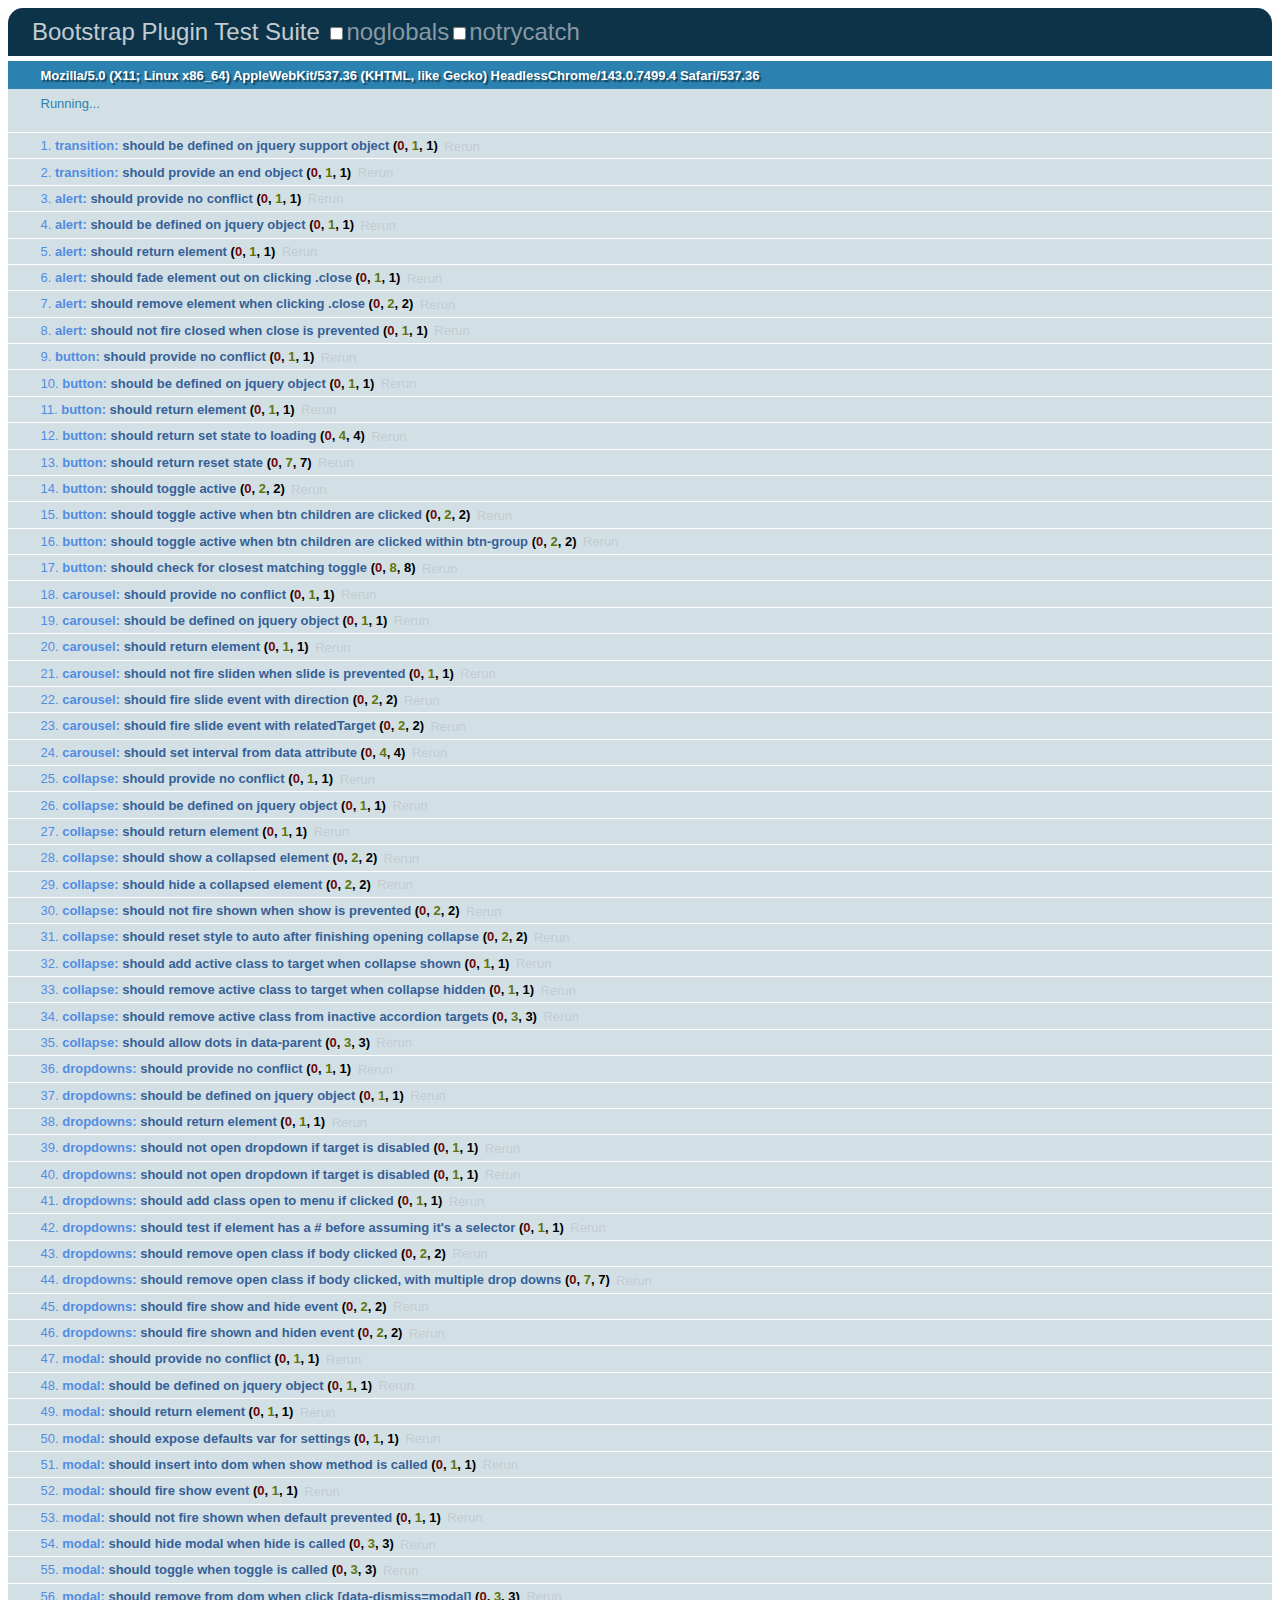
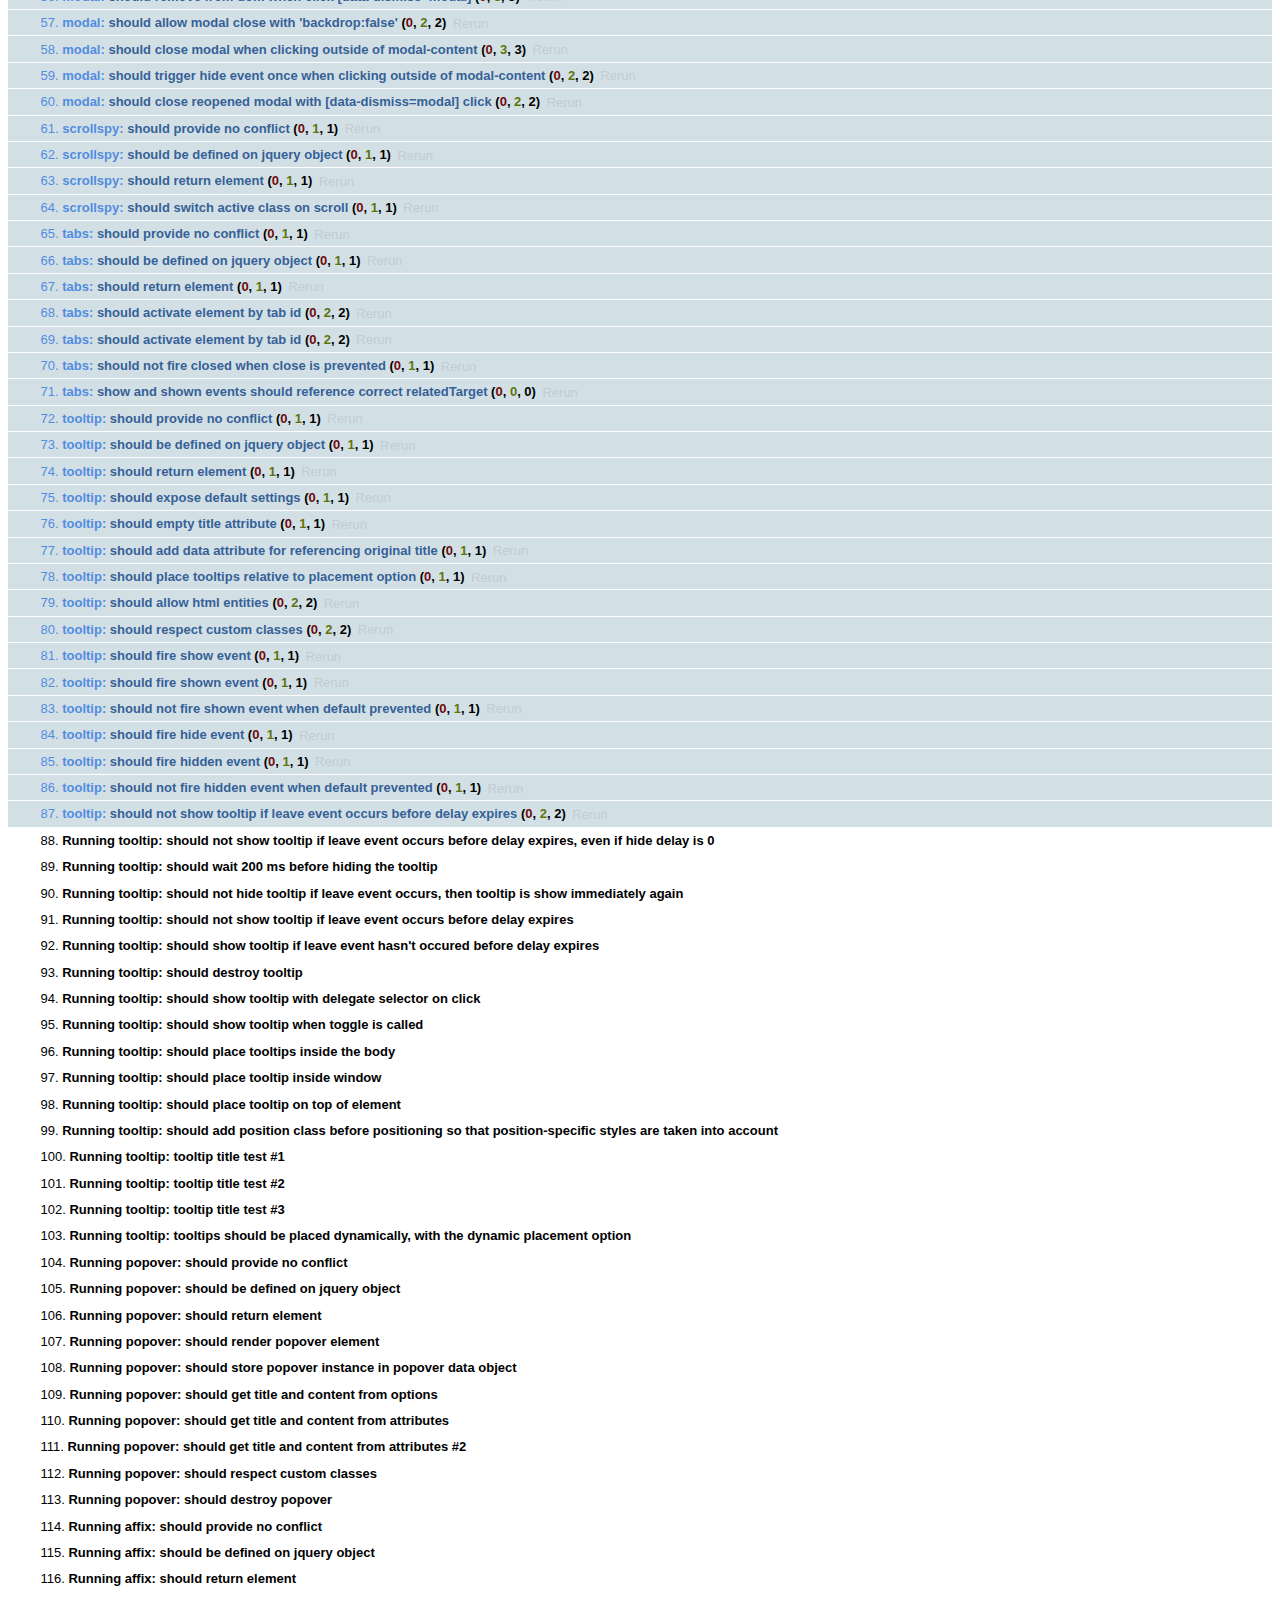
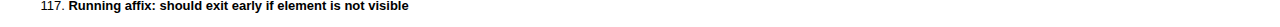
<file: src/main/webapp/js/tests/index.html>
<!DOCTYPE HTML>
<html>
<head>
  <title>Bootstrap Plugin Test Suite</title>

  <!-- jquery -->
  <!--<script src="http://code.jquery.com/jquery-1.7.min.js"></script>-->
  <script src="vendor/jquery.js"></script>

  <!-- qunit -->
  <link rel="stylesheet" href="vendor/qunit.css" type="text/css" media="screen" />
  <script src="vendor/qunit.js"></script>

  <!--  plugin sources -->
  <script src="../../js/transition.js"></script>
  <script src="../../js/alert.js"></script>
  <script src="../../js/button.js"></script>
  <script src="../../js/carousel.js"></script>
  <script src="../../js/collapse.js"></script>
  <script src="../../js/dropdown.js"></script>
  <script src="../../js/modal.js"></script>
  <script src="../../js/scrollspy.js"></script>
  <script src="../../js/tab.js"></script>
  <script src="../../js/tooltip.js"></script>
  <script src="../../js/popover.js"></script>
  <script src="../../js/affix.js"></script>

  <!-- unit tests -->
  <script src="unit/transition.js"></script>
  <script src="unit/alert.js"></script>
  <script src="unit/button.js"></script>
  <script src="unit/carousel.js"></script>
  <script src="unit/collapse.js"></script>
  <script src="unit/dropdown.js"></script>
  <script src="unit/modal.js"></script>
  <script src="unit/scrollspy.js"></script>
  <script src="unit/tab.js"></script>
  <script src="unit/tooltip.js"></script>
  <script src="unit/popover.js"></script>
  <script src="unit/affix.js"></script>

</head>
<body>
  <div>
    <h1 id="qunit-header">Bootstrap Plugin Test Suite</h1>
    <h2 id="qunit-banner"></h2>
    <h2 id="qunit-userAgent"></h2>
    <ol id="qunit-tests"></ol>
    <div id="qunit-fixture"></div>
  </div>
</body>
</html>
</file>
<file: src/main/webapp/js/tests/vendor/qunit.css>
/**
 * QUnit - A JavaScript Unit Testing Framework
 *
 * http://docs.jquery.com/QUnit
 *
 * Copyright (c) 2012 John Resig, Jörn Zaefferer
 * Dual licensed under the MIT (MIT-LICENSE.txt)
 * or GPL (GPL-LICENSE.txt) licenses.
 */

/** Font Family and Sizes */

#qunit-tests, #qunit-header, #qunit-banner, #qunit-testrunner-toolbar, #qunit-userAgent, #qunit-testresult {
	font-family: "Helvetica Neue Light", "HelveticaNeue-Light", "Helvetica Neue", Calibri, Helvetica, Arial, sans-serif;
}

#qunit-testrunner-toolbar, #qunit-userAgent, #qunit-testresult, #qunit-tests li { font-size: small; }
#qunit-tests { font-size: smaller; }


/** Resets */

#qunit-tests, #qunit-tests ol, #qunit-header, #qunit-banner, #qunit-userAgent, #qunit-testresult {
	margin: 0;
	padding: 0;
}


/** Header */

#qunit-header {
	padding: 0.5em 0 0.5em 1em;

	color: #8699a4;
	background-color: #0d3349;

	font-size: 1.5em;
	line-height: 1em;
	font-weight: normal;

	border-radius: 15px 15px 0 0;
	-moz-border-radius: 15px 15px 0 0;
	-webkit-border-top-right-radius: 15px;
	-webkit-border-top-left-radius: 15px;
}

#qunit-header a {
	text-decoration: none;
	color: #c2ccd1;
}

#qunit-header a:hover,
#qunit-header a:focus {
	color: #fff;
}

#qunit-banner {
	height: 5px;
}

#qunit-testrunner-toolbar {
	padding: 0.5em 0 0.5em 2em;
	color: #5E740B;
	background-color: #eee;
}

#qunit-userAgent {
	padding: 0.5em 0 0.5em 2.5em;
	background-color: #2b81af;
	color: #fff;
	text-shadow: rgba(0, 0, 0, 0.5) 2px 2px 1px;
}


/** Tests: Pass/Fail */

#qunit-tests {
	list-style-position: inside;
}

#qunit-tests li {
	padding: 0.4em 0.5em 0.4em 2.5em;
	border-bottom: 1px solid #fff;
	list-style-position: inside;
}

#qunit-tests.hidepass li.pass, #qunit-tests.hidepass li.running  {
	display: none;
}

#qunit-tests li strong {
	cursor: pointer;
}

#qunit-tests li a {
	padding: 0.5em;
	color: #c2ccd1;
	text-decoration: none;
}
#qunit-tests li a:hover,
#qunit-tests li a:focus {
	color: #000;
}

#qunit-tests ol {
	margin-top: 0.5em;
	padding: 0.5em;

	background-color: #fff;

	border-radius: 15px;
	-moz-border-radius: 15px;
	-webkit-border-radius: 15px;

	box-shadow: inset 0px 2px 13px #999;
	-moz-box-shadow: inset 0px 2px 13px #999;
	-webkit-box-shadow: inset 0px 2px 13px #999;
}

#qunit-tests table {
	border-collapse: collapse;
	margin-top: .2em;
}

#qunit-tests th {
	text-align: right;
	vertical-align: top;
	padding: 0 .5em 0 0;
}

#qunit-tests td {
	vertical-align: top;
}

#qunit-tests pre {
	margin: 0;
	white-space: pre-wrap;
	word-wrap: break-word;
}

#qunit-tests del {
	background-color: #e0f2be;
	color: #374e0c;
	text-decoration: none;
}

#qunit-tests ins {
	background-color: #ffcaca;
	color: #500;
	text-decoration: none;
}

/*** Test Counts */

#qunit-tests b.counts                       { color: black; }
#qunit-tests b.passed                       { color: #5E740B; }
#qunit-tests b.failed                       { color: #710909; }

#qunit-tests li li {
	margin: 0.5em;
	padding: 0.4em 0.5em 0.4em 0.5em;
	background-color: #fff;
	border-bottom: none;
	list-style-position: inside;
}

/*** Passing Styles */

#qunit-tests li li.pass {
	color: #5E740B;
	background-color: #fff;
	border-left: 26px solid #C6E746;
}

#qunit-tests .pass                          { color: #528CE0; background-color: #D2E0E6; }
#qunit-tests .pass .test-name               { color: #366097; }

#qunit-tests .pass .test-actual,
#qunit-tests .pass .test-expected           { color: #999999; }

#qunit-banner.qunit-pass                    { background-color: #C6E746; }

/*** Failing Styles */

#qunit-tests li li.fail {
	color: #710909;
	background-color: #fff;
	border-left: 26px solid #EE5757;
	white-space: pre;
}

#qunit-tests > li:last-child {
	border-radius: 0 0 15px 15px;
	-moz-border-radius: 0 0 15px 15px;
	-webkit-border-bottom-right-radius: 15px;
	-webkit-border-bottom-left-radius: 15px;
}

#qunit-tests .fail                          { color: #000000; background-color: #EE5757; }
#qunit-tests .fail .test-name,
#qunit-tests .fail .module-name             { color: #000000; }

#qunit-tests .fail .test-actual             { color: #EE5757; }
#qunit-tests .fail .test-expected           { color: green;   }

#qunit-banner.qunit-fail                    { background-color: #EE5757; }


/** Result */

#qunit-testresult {
	padding: 0.5em 0.5em 0.5em 2.5em;

	color: #2b81af;
	background-color: #D2E0E6;

	border-bottom: 1px solid white;
}

/** Fixture */

#qunit-fixture {
	position: absolute;
	top: -10000px;
	left: -10000px;
}

/** Runoff */

#qunit-fixture {
  display:none;
}
</file>
